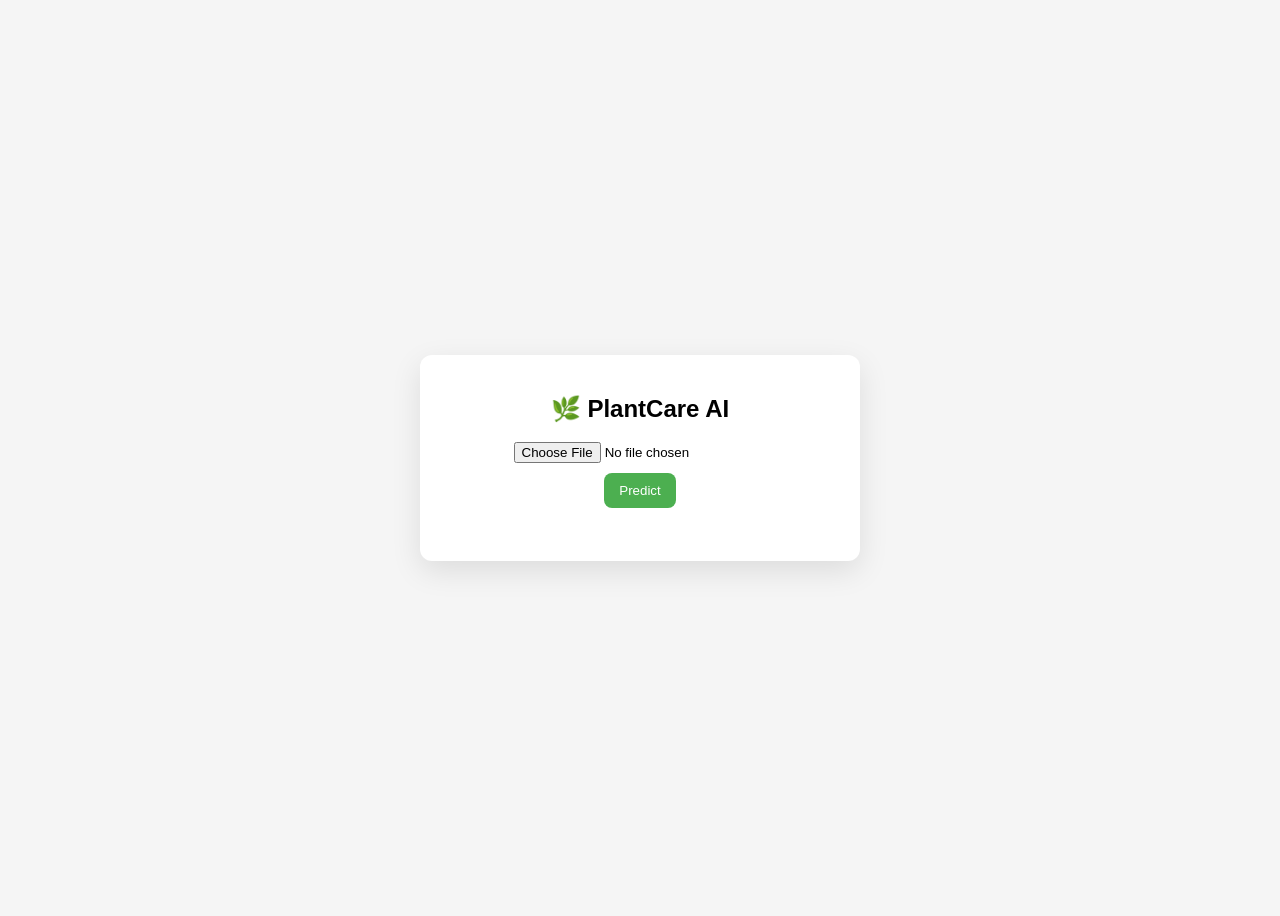
<file: coba.html>
<!DOCTYPE html>
<html lang="en">
<head>
    <meta charset="UTF-8">
    <title>PlantCare AI</title>
    <style>
        body {
            font-family: Arial;
            background: #f5f5f5;
            display: flex;
            justify-content: center;
            align-items: center;
            height: 100vh;
        }

        .card {
            background: white;
            padding: 20px;
            border-radius: 12px;
            width: 400px;
            box-shadow: 0 10px 30px rgba(0,0,0,0.1);
            text-align: center;
        }

        img {
            max-width: 100%;
            margin-top: 10px;
            border-radius: 8px;
        }

        button {
            margin-top: 10px;
            padding: 10px 15px;
            border: none;
            background: #4CAF50;
            color: white;
            border-radius: 8px;
            cursor: pointer;
        }

        button:hover {
            background: #45a049;
        }

        .result {
            margin-top: 15px;
            text-align: left;
        }
    </style>
</head>
<body>

<div class="card">
    <h2>🌿 PlantCare AI</h2>

    <input type="file" id="fileInput">

    <br>

    <button onclick="predict()">Predict</button>

    <div class="result" id="result"></div>

    <img id="gradcamImg" />
</div>

<script>
async function predict() {
    const fileInput = document.getElementById("fileInput");
    const file = fileInput.files[0];

    if (!file) {
        alert("Pilih gambar dulu!");
        return;
    }

    const formData = new FormData();
    formData.append("file", file);

    const res = await fetch("https://plantcare-backend-b8ad.onrender.com/predict", {
        method: "POST",
        body: formData
    });

    const data = await res.json();

    document.getElementById("result").innerHTML = `
        <p><b>Prediction:</b> ${data.prediction}</p>
        <p><b>Confidence:</b> ${data.confidence}</p>
    `;

    document.getElementById("gradcamImg").src = data.gradcam_url;
}
</script>

</body>
</html>
</file>
